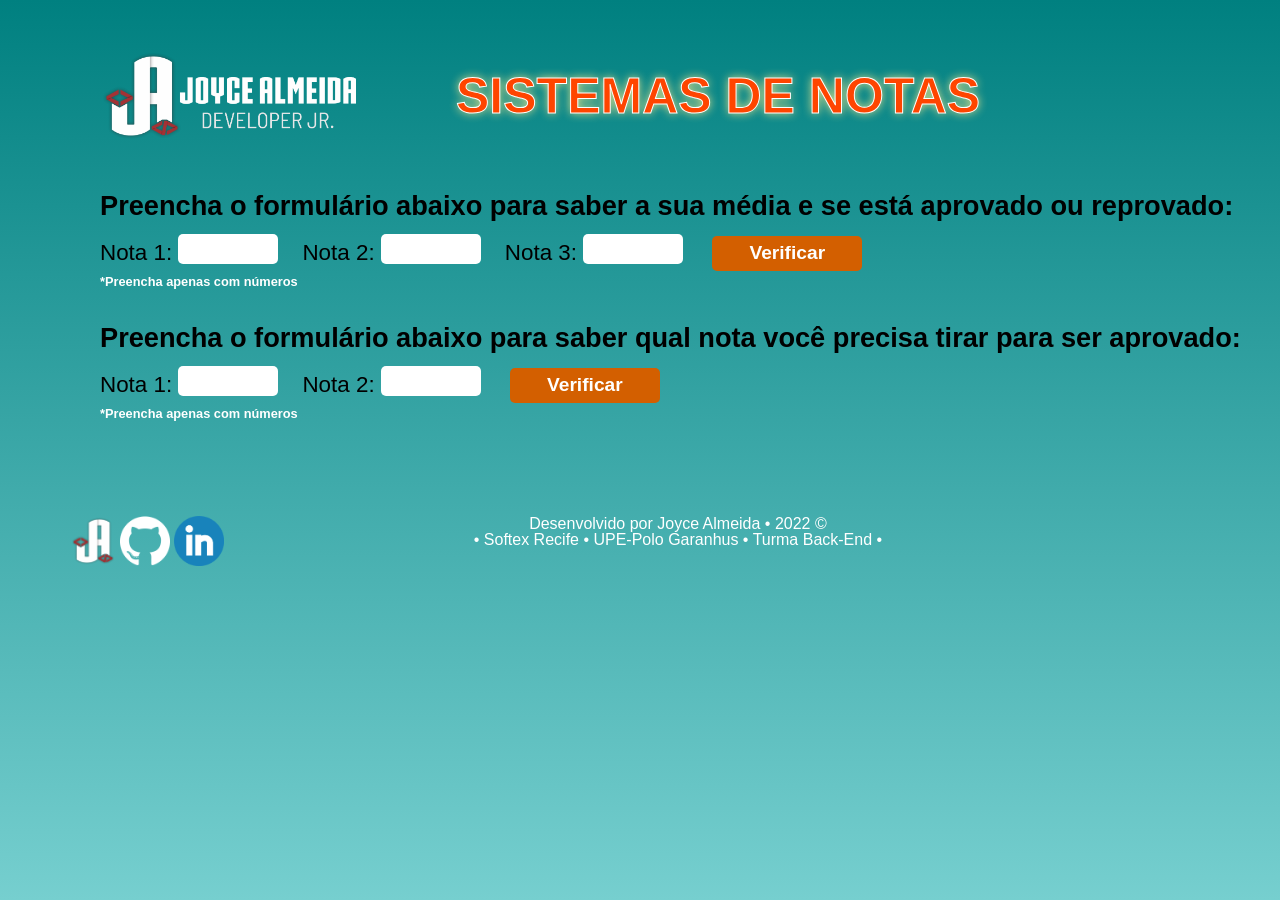
<file: M02_JavaScript/M02 - PROJETO 06 (sistemas de notas)/index.html>
<!DOCTYPE <!DOCTYPE html>

<html lang="pt-br">
    <head>
        <meta charset="utf-8">
        <meta http-equiv="X-UA-Compatible" content="IE=edge">
        <title>Sistema de Notas</title>
        <meta name="description" content="">
        <meta name="viewport" content="width=device-width, initial-scale=1">
        <link rel="icon" href="img/logo_botao.png">
        
        <link rel="stylesheet" href="reset.css">
		<link rel="stylesheet" href="style.css">
		       
    </head>

    <body>
        <!-- Sessão do cabeçalho--> 
        <main>
            <div class="container_titulo">
                <img src="img/logo_branca2.png" alt="Logo Joyce Almeida Dev. Jr." id="logo_titulo">
                <h1 id="titulo">SISTEMAS DE NOTAS</h1>
            </div>
        </main>
        
        <!-- Sessão dos formulários--> 
        <section class="formulario">
            <!--formulário com a média e aprovação ou reprovação do aluno-->
            <p>Preencha o formulário abaixo para saber a sua média e se está aprovado ou reprovado:</p>

            <div class="situacao">
                <label for="name">Nota 1: </label><input id="nota1" type="number">
                <label for="name">Nota 2: </label><input id="nota2" type="number">
                <label for="name">Nota 3: </label><input id="nota3" type="number">
                <button id="media-aprovacao" onclick="mediaAluno()">Verificar</button>
                <p class="aviso">*Preencha apenas com números</p>           
            </div>
            
            <!--formulário com nota mínima necessária para a aprovação do aluno-->
            <p>Preencha o formulário abaixo para saber qual nota você precisa tirar para ser aprovado:</p>

            <div class="nota-minima">
                <label for="name">Nota 1: </label><input type="text" id="nota4">
                <label for="name">Nota 2: </label><input type="text" id="nota5">
                <button id="media-nota" onclick="mediaNota()">Verificar</button>
                <p class="aviso">*Preencha apenas com números</p>
            </div>

        </section>

        </body>

        <script src="script.js"></script>
    </body>

    <!--sessão do rodapé com as informações do desenvolvedor da página-->
    <footer>

        <section class='container'>
            <div class="links">
                <a href="https://www.instagram.com/joycesilvadealmeida/" target="_blank" rel="noopener noreferrer"><img id="logo_rodape" src="img/logo_branca1.png" alt="Logo Joyce Almeida Dev Jr."></a>
                <a href="https://github.com/joycesalmeida/" target="_blank" rel="noopener noreferrer"><img id="logo_github" src="img/github_branca.png" alt="Link para o Repositório no GitHub"></a>
                <a href="http://www.linkedin.com/in/joycesalmeida" target="_blank" rel="noopener noreferrer"><img id="logo_linkedin" src="img/linkedin.png" alt="Link para o Perfil o Linkedin"></a>            
            </div>
    
            <div class="texto_rodape">
                <p>Desenvolvido por Joyce Almeida • 2022 ©</p><br>
                <p>• Softex Recife • UPE-Polo Garanhus • Turma Back-End • </p>  
            </div>
        </section>
    
    </footer>

</html>
</file>
<file: M02_JavaScript/M02 - PROJETO 06 (sistemas de notas)/style.css>
* {
    font-family: 'Inter', sans-serif;
    font-size: 10px;
    font-weight: 400;     
}

html {
    background-image: linear-gradient(#008080, #76cfcf);
   }

.container_titulo {
    display: flex;
    align-items: center;
}

#logo_titulo{
    width: 20%;
    margin-top: 50px;
    margin-left: 100px;
}

#titulo {
    margin-top: 50px;
    margin-left: 100px;
    font-size: 5em;
    font-weight: bold;
    color: #FF4500;
    text-shadow: 0px 0px 10px #F0E68C;
    -webkit-text-stroke: 1px #FFFFFF; 

}

.formulario{
    margin-top: 50px;
    margin-left: 100px;
}

.formulario p{
    font-size: 1.7em;
    font-weight: 600;
    font-family: Verdana, Geneva, Tahoma, sans-serif;
}

.formulario label{
    font-size: 1.4em;
    font-weight: 400;
    font-family: Verdana, Geneva, Tahoma, sans-serif;
}

input{
    height: 30px;
    width: 100px;
    border-radius: 5px;
    border: none;
    font-size: 2em
}

button {
    height: 35px;
    width: 150px;
    border-radius: 5px;
    background: #d35f00;
    color: #FFFFFF;
    border: none;
    font-family: Verdana, Geneva, Tahoma, sans-serif;
    font-weight: 600;
    font-size: 1.2em;
    margin-left: 5px;
}

button:hover{
    background: #008080;
    color: #FFFFFF;

}

.situacao, .nota-minima {
    height: 90px;
    margin-top: 15px;
}

#nota1, #nota2, #nota3, #nota4, #nota5{
    margin-right: 20px;
}

.formulario .aviso{
    color: #FFFFFF;
    font-size: 0.8em;
    margin-top: 5px;
}

.container {
    display: flex;
    align-items: center;
}


#logo_rodape {
    margin-top: 60px;
    margin-left: 70px;
    height: 50px;
}

#logo_github {
    height: 50px;;
}

#logo_linkedin {
    height: 50px;;
}

.texto_rodape{
    margin-top: 40px;
    
}

.texto_rodape p{
    color: #FFFFFF;
    font-size: 1em;
    line-height: 0.5px;
    text-align: center;
    margin-left: 250px;
    font-family: Verdana, Geneva, Tahoma, sans-serif;     
}
</file>
